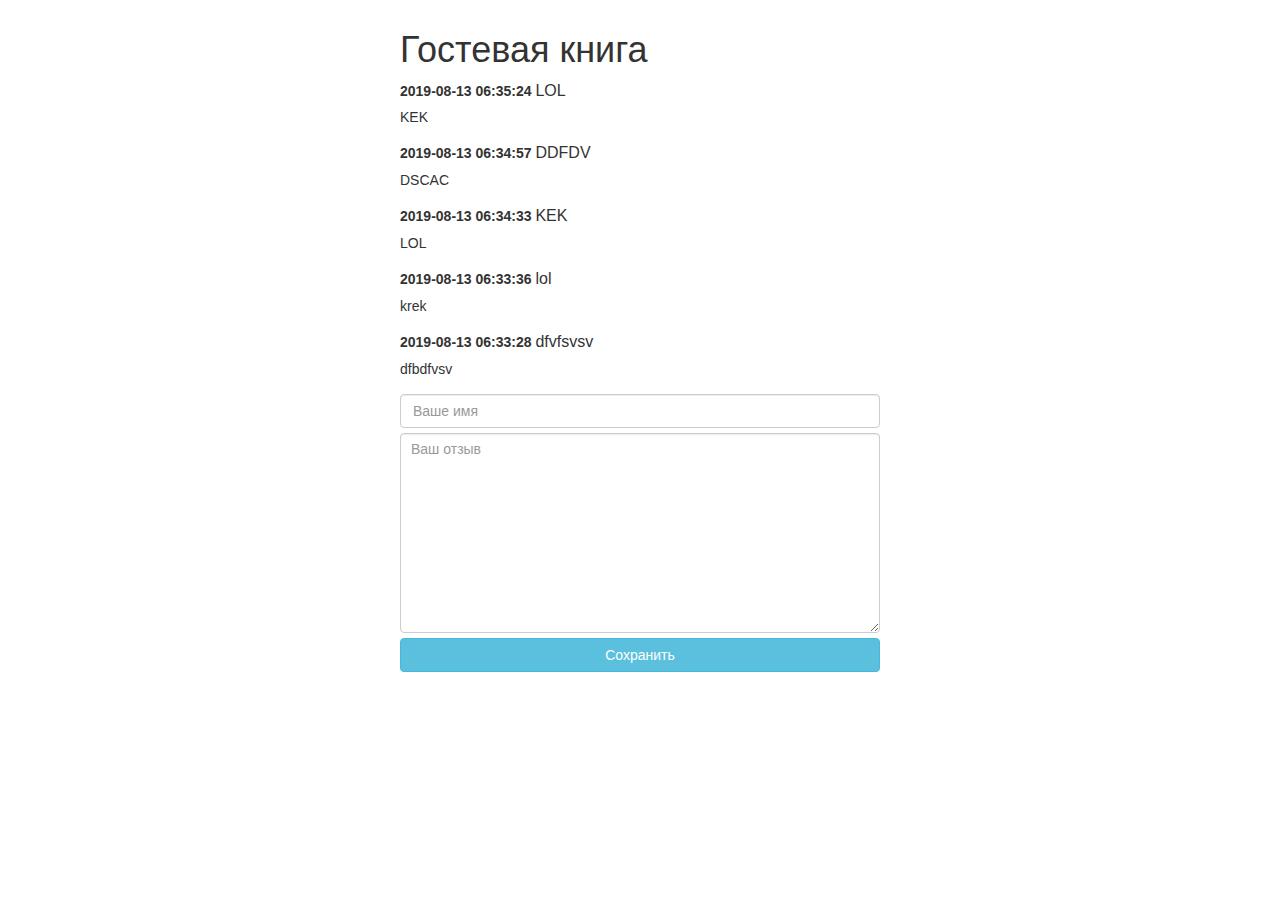
<file: 1/index.html>
<!DOCTYPE html>
<html lang="ru">
	<head>
		<meta charset="utf-8">  
		<title>Гостевая книга</title>
		<link rel="stylesheet" href="css/bootstrap/css/bootstrap.css">
		<link rel="stylesheet" href="css/styles.css">
	</head>
	<body>
		<div id="wrapper">
			<h1>Гостевая книга</h1>
			<div class='note'>
				<p>
					<span class='date'>2019-08-13 06:35:24</span>
					<span class='name'>LOL</span>
				</p>
				<p>
					KEK

				</p>
			</div><div class='note'>
				<p>
					<span class='date'>2019-08-13 06:34:57</span>
					<span class='name'>DDFDV</span>
				</p>
				<p>
					DSCAC

				</p>
			</div><div class='note'>
				<p>
					<span class='date'>2019-08-13 06:34:33</span>
					<span class='name'>KEK</span>
				</p>
				<p>
					LOL

				</p>
			</div><div class='note'>
				<p>
					<span class='date'>2019-08-13 06:33:36</span>
					<span class='name'>lol</span>
				</p>
				<p>
					krek
				</p>
			</div><div class='note'>
				<p>
					<span class='date'>2019-08-13 06:33:28</span>
					<span class='name'>dfvfsvsv</span>
				</p>
				<p>
					dfbdfvsv
				</p>
			</div>
			<div id="form">
				<form action="Controller.php" method="POST">
					<p><input class="form-control" placeholder="Ваше имя" name="username"></p>
					<p><textarea class="form-control" placeholder="Ваш отзыв" name="content"></textarea></p>
					<p><input type="submit" class="btn btn-info btn-block" value="Сохранить"></p>
				</form>
			</div>
		</div>
	</body>
</html>
</file>
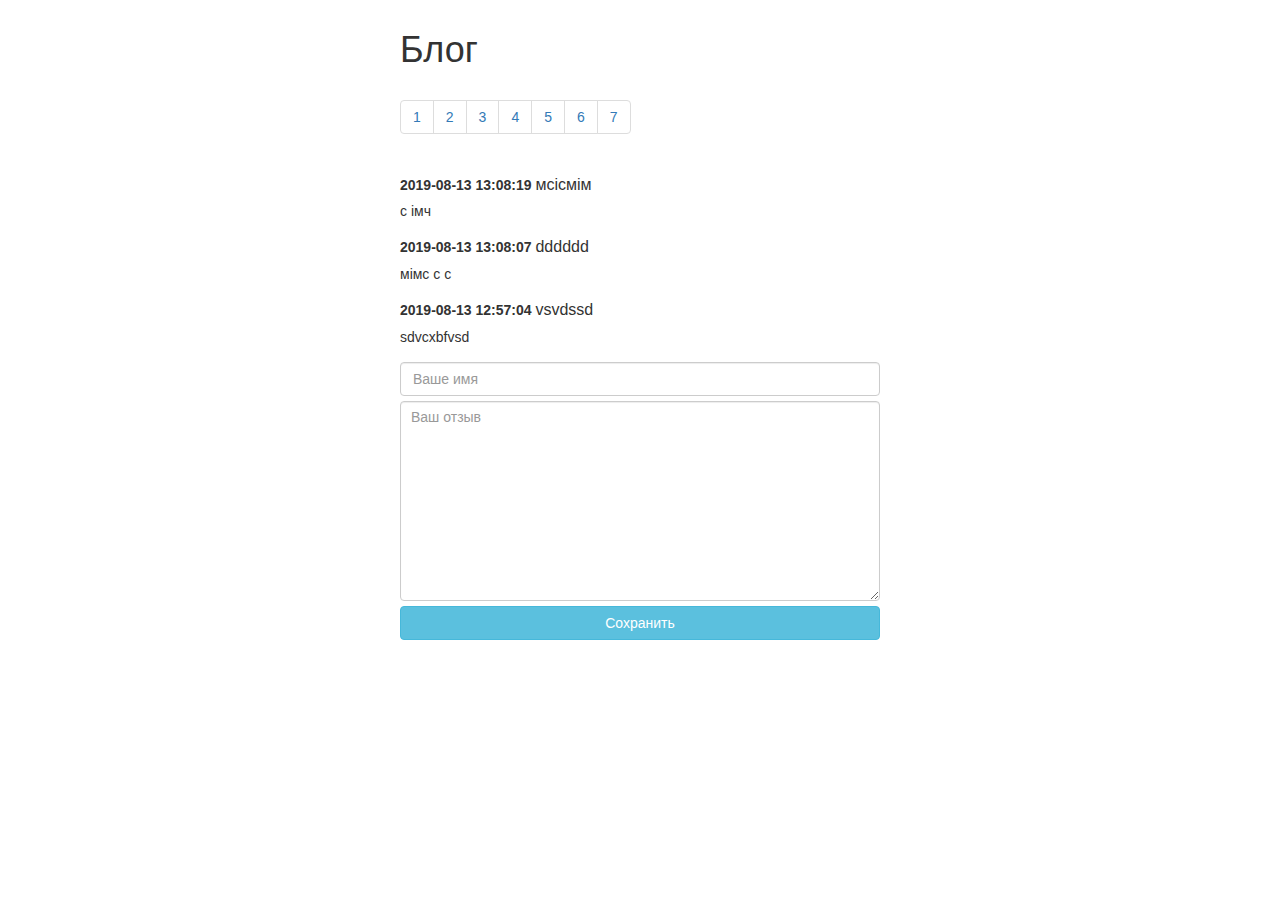
<file: 2/index.html>
<!DOCTYPE html>
<html lang="ru">
	<head>
		<meta charset="utf-8">  
		<title>Блог</title>
		<link rel="stylesheet" href="css/bootstrap/css/bootstrap.css">
		<link rel="stylesheet" href="css/styles.css">
	</head>
	<body>
		<div id="wrapper">
			<h1>Блог</h1>
			<div>
				<nav>
				  <ul class="pagination"><li><a href="Controller.php?page=1">1</a></li><li><a href="Controller.php?page=2">2</a></li><li><a href="Controller.php?page=3">3</a></li><li><a href="Controller.php?page=4">4</a></li><li><a href="Controller.php?page=5">5</a></li><li><a href="Controller.php?page=6">6</a></li><li><a href="Controller.php?page=7">7</a></li> </ul>
				</nav>
			</div>
			<div class='note'>
				<p>
					<span class='date'>2019-08-13 13:08:19</span>
					<span class='name'>мсісмім</span>
				</p>
				<p>
					с імч
				</p>
			</div><div class='note'>
				<p>
					<span class='date'>2019-08-13 13:08:07</span>
					<span class='name'>dddddd</span>
				</p>
				<p>
					 мімс с с
				</p>
			</div><div class='note'>
				<p>
					<span class='date'>2019-08-13 12:57:04</span>
					<span class='name'>vsvdssd</span>
				</p>
				<p>
					sdvcxbfvsd
				</p>
			</div>
			<div id="form">
				<form action="Controller.php" method="POST">
					<p><input class="form-control" placeholder="Ваше имя" name="username"></p>
					<p><textarea class="form-control" placeholder="Ваш отзыв" name="content"></textarea></p>
					<p><input type="submit" class="btn btn-info btn-block" value="Сохранить"></p>
				</form>
			</div>
		</div>
	</body>
</html>
</file>
<file: 1/css/styles.css>
#wrapper{
	
	width: 500px;
	margin: 0px auto;
	padding: 10px;
	
	text-align: justify;
}
#wrapper > div{
	margin-bottom: 15px;
}
#wrapper p{
	margin-bottom: 5px;
}

.date{
	font-weight: bold;
}
.name{
	font-size: 12pt;
}


textarea.form-control{
	width: 100%;
	padding: 5px 10px;
	min-height: 200px;
	resize: vertical;
	text-align: justify;
	
}
</file>
<file: 2/css/styles.css>
#wrapper{
	
	width: 500px;
	margin: 0px auto;
	padding: 10px;
	
	text-align: justify;
}
#wrapper > div{
	margin-bottom: 15px;
}
#wrapper p{
	margin-bottom: 5px;
}

.date{
	font-weight: bold;
}
.name{
	font-size: 12pt;
}


textarea.form-control{
	width: 100%;
	padding: 5px 10px;
	min-height: 200px;
	resize: vertical;
	text-align: justify;
	
}
</file>
